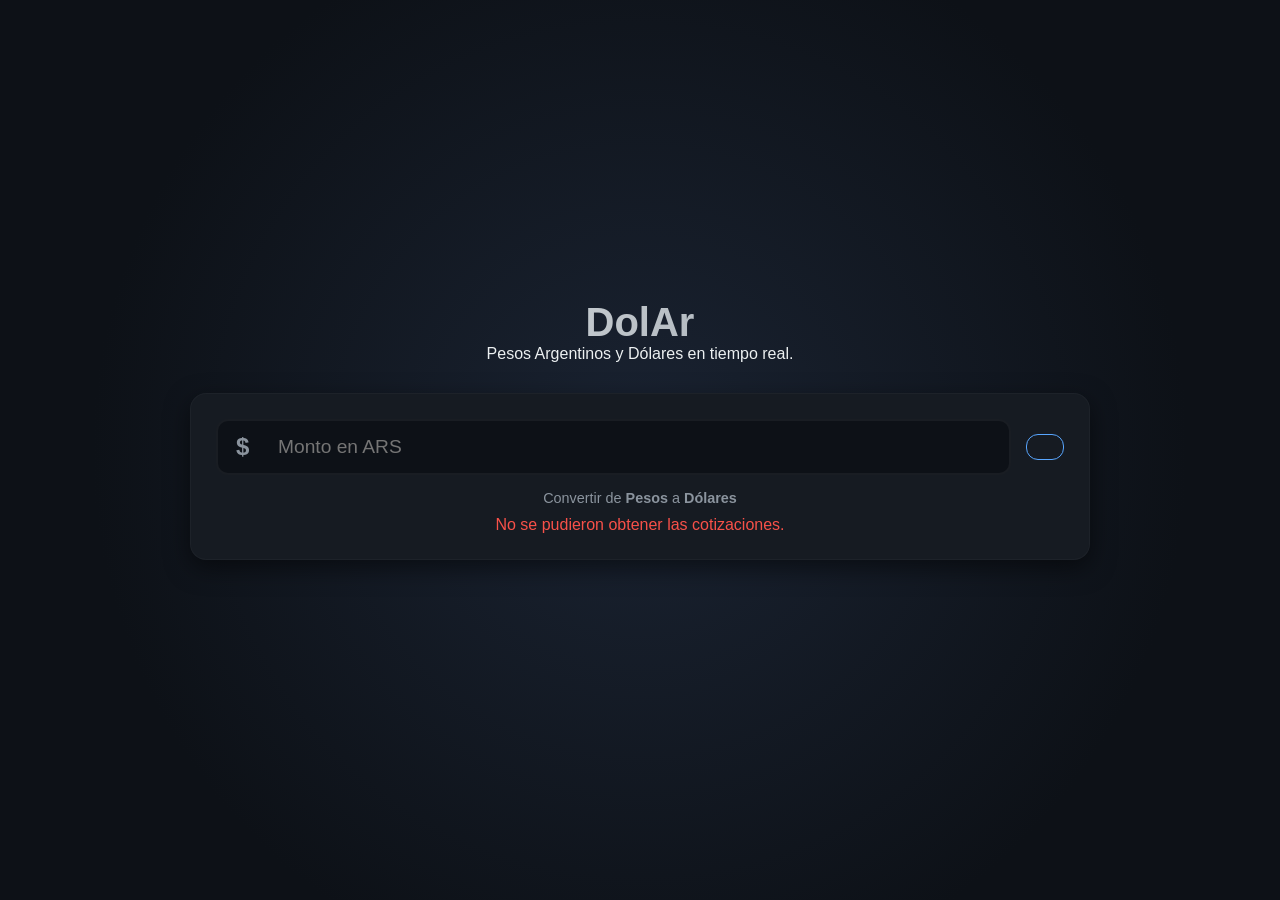
<file: dolar/index.html>
<!doctype html>
<html lang="es">
  <head>
    <meta charset="UTF-8" />
    <meta name="viewport" content="width=device-width, initial-scale=1.0" />
    <title>Conversor ARS/USD</title>
    <link rel="stylesheet" href="style.css" />
  </head>
  <body>
    <div class="background-overlay"></div>
    <div class="main-container">
      <header class="header">
        <h1>DolAr</h1>
        <p>Pesos Argentinos y Dólares en tiempo real.</p>
      </header>

      <div class="input-section card-dark">
        <div class="converter-controls">
          <div class="input-wrapper">
            <span id="currency-label" class="currency-symbol">$</span>
            <input
              type="number"
              id="mainInput"
              placeholder="Monto en ARS"
              autocomplete="off"
            />
          </div>
          <button
            id="switchBtn"
            class="switch-button"
            title="Cambiar dirección"
          ></button>
        </div>
        <p id="direction-text">Convertir de <b>Pesos</b> a <b>Dólares</b></p>
        <p id="error-message" class="error-hidden"></p>
      </div>

      <div id="loading-state" class="loading-container">
        <div class="spinner"></div>
        <p>Consultando API...</p>
      </div>

      <div id="rates-container" class="results-grid hidden"></div>
    </div>
    <script src="script.js"></script>
  </body>
</html>
</file>
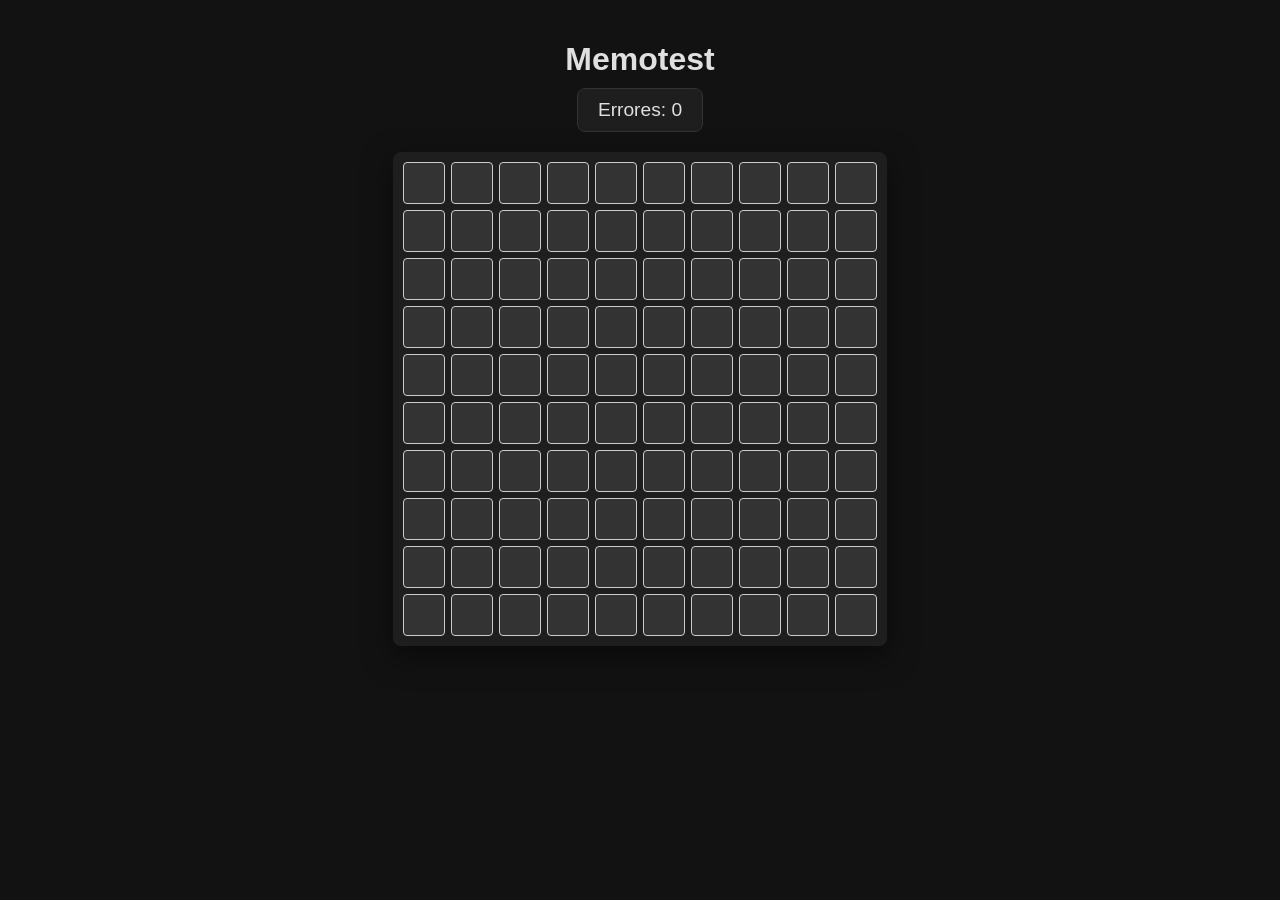
<file: memotest/index.html>
<!doctype html>
<html lang="es">
  <head>
    <meta charset="UTF-8" />
    <meta name="viewport" content="width=device-width, initial-scale=1.0" />
    <title>Document</title>
    <link rel="stylesheet" href="style.css" />
  </head>
  <body>
    <h1>Memotest</h1>

    <div class="stats">
      <span id="attempts">Errores: 0</span>
    </div>

    <div id="board"></div>

    <div id="message"></div>

    <script src="script.js"></script>
  </body>
</html>
</file>
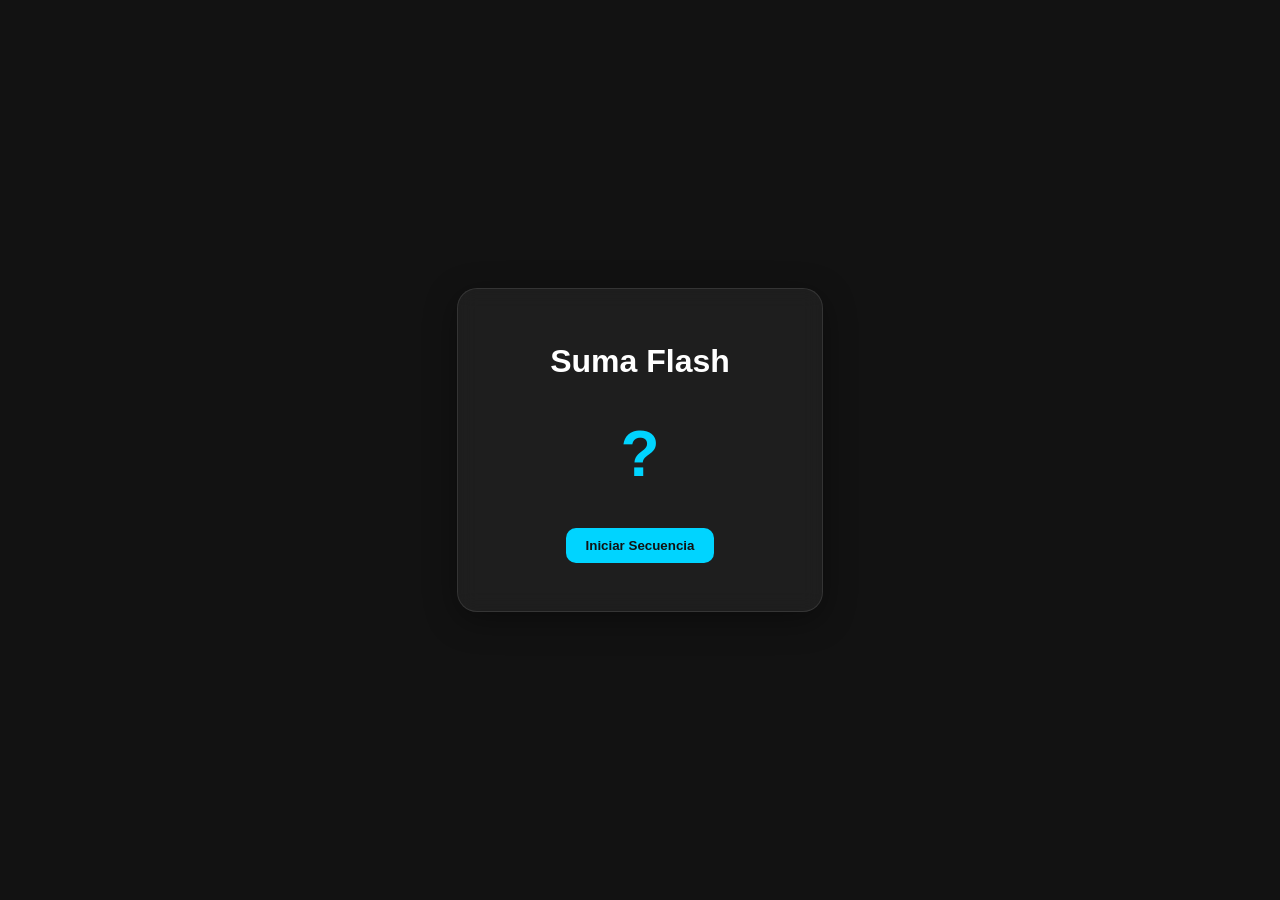
<file: TP1-SUMA/index.html>
<!DOCTYPE html>
<html lang="es">
<head>
    <meta charset="UTF-8">
    <title>Desafío de Suma</title>
    <link rel="stylesheet" href="style.css">
</head>
<body>
    <div class="container">
        <h1>Suma Flash</h1>
        <div id="display" class="number-box">?</div>
        
        <button id="start-btn">Iniciar Secuencia</button>

        <div id="answer-section" class="hidden">
            <input type="number" id="user-sum" placeholder="Total de la suma...">
            <button id="check-btn">Verificar</button>
        </div>

        <p id="message"></p>
    </div>
    <script src="script.js"></script>
</body>
</html>
</file>
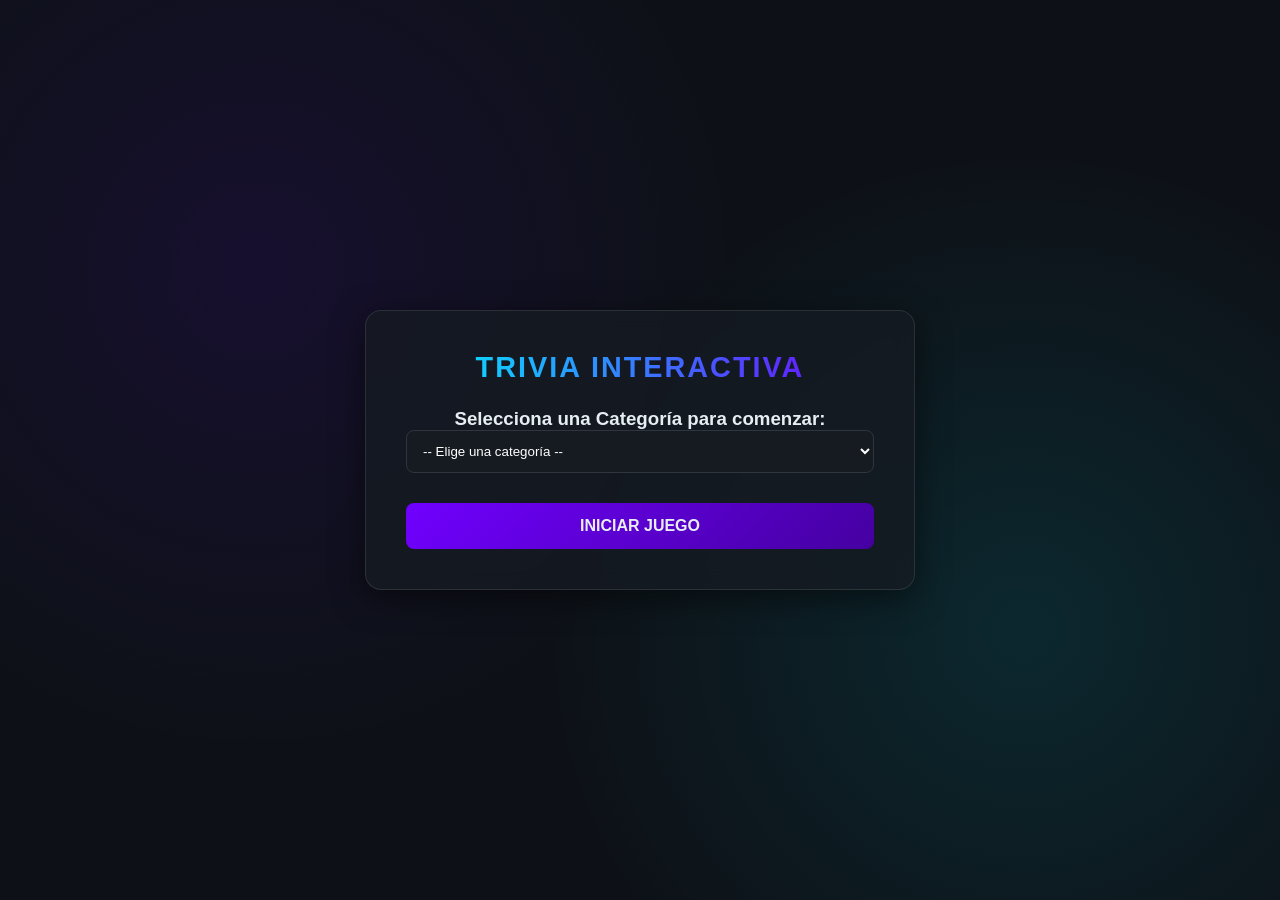
<file: trivia/index.html>
<!DOCTYPE html>
<html lang="es">
<head>
    <meta charset="UTF-8">
    <meta name="viewport" content="width=device-width, initial-scale=1.0">
    <title>Trivia App</title>
    <link rel="stylesheet" href="style.css">
</head>
<body>
    <div id="app-container">
        <h1>Trivia Interactiva</h1>
        
        <div id="setup-screen">
            <h3>Selecciona una Categoría para comenzar:</h3>
            <select id="category-select">
                <option value="">-- Elige una categoría --</option>
            </select>
            <button id="start-btn">Iniciar Juego</button>
        </div>

        <div id="game-screen" class="hidden">
            <div id="info-header">
                <span id="progress">Pregunta 1 de 5</span>
                <span id="timer">Tiempo: 5s</span>
            </div>
            <h2 id="question-text"></h2>
            <div id="options-container"></div>
        </div>

        <div id="result-screen" class="hidden">
            <h2>Resultado Final</h2>
            <div id="score-summary"></div>
            <button id="restart-btn">Reiniciar Juego</button>
        </div>
    </div>
    <script src="script.js"></script>
</body>
</html>
</file>
<file: dolar/style.css>
:root {
  --bg-color: #0d1117;
  --card-bg: #161b22;
  --text-primary: #ecf0f1;
  --text-secondary: #8b949e;
  --accent: #238636;
  --color-oficial: #58a6ff;
  --color-blue: #bc8cff;
  --color-mep: #f78166;
  --error: #f85149;
  --shadow-card: 0 8px 24px rgba(0, 0, 0, 0.5);
  --border-radius: 16px;
  --transition: all 0.3s cubic-bezier(0.25, 0.8, 0.25, 1);
}

* {
  box-sizing: border-box;
  margin: 0;
  padding: 0;
}

body {
  font-family: "Poppins", sans-serif;
  background-color: var(--bg-color);
  color: var(--text-primary);
  display: flex;
  justify-content: center;
  align-items: center;
  min-height: 100vh;
  padding: 20px;
  overflow-x: hidden;
}

.background-overlay {
  position: fixed;
  top: 0;
  left: 0;
  width: 100%;
  height: 100%;
  background: radial-gradient(circle at center, #1a2332 0%, #0d1117 70%);
  z-index: -1;
}

.main-container {
  width: 100%;
  max-width: 900px;
  z-index: 1;
}

.header {
  text-align: center;
  margin-bottom: 30px;
}

.header h1 {
  font-size: 2.5rem;
  background: linear-gradient(120deg, #ecf0f1, var(--text-secondary));
  background-clip: text;
  -webkit-text-fill-color: transparent;
}

.input-section {
  position: sticky;
  top: 20px;
  margin-bottom: 40px;
  z-index: 10;
  background: rgba(22, 27, 34, 0.8);
  backdrop-filter: blur(10px);
  border: 1px solid rgba(255, 255, 255, 0.05);
  padding: 25px;
  border-radius: var(--border-radius);
  box-shadow: var(--shadow-card);
}

.converter-controls {
  display: flex;
  align-items: center;
  gap: 15px;
}

.input-wrapper {
  position: relative;
  flex-grow: 1;
}

.currency-symbol {
  position: absolute;
  left: 20px;
  top: 50%;
  transform: translateY(-50%);
  font-size: 1.5rem;
  color: var(--text-secondary);
  font-weight: 600;
}

input {
  width: 100%;
  padding: 15px 20px 15px 60px;
  font-size: 1.2rem;
  background: #0d1117;
  border: 2px solid rgba(255, 255, 255, 0.05);
  border-radius: 12px;
  color: var(--text-primary);
  transition: var(--transition);
}

input:focus {
  outline: none;
  border-color: var(--color-oficial);
  box-shadow: 0 0 15px rgba(88, 166, 255, 0.3);
}

.switch-button {
  background: var(--card-bg);
  border: 1px solid var(--color-oficial);
  color: var(--color-oficial);
  padding: 12px 18px;
  border-radius: 12px;
  cursor: pointer;
  font-size: 1.4rem;
  transition: var(--transition);
}

.switch-button:hover {
  background: var(--color-oficial);
  color: white;
  transform: rotate(180deg);
}

#direction-text {
  margin-top: 15px;
  font-size: 0.9rem;
  color: var(--text-secondary);
  text-align: center;
}

.loading-container {
  text-align: center;
  padding: 40px;
}

.spinner {
  border: 4px solid rgba(255, 255, 255, 0.1);
  border-left-color: var(--color-oficial);
  border-radius: 50%;
  width: 40px;
  height: 40px;
  animation: spin 1s linear infinite;
  margin: 0 auto 15px;
}

@keyframes spin {
  to {
    transform: rotate(360deg);
  }
}

.results-grid {
  display: grid;
  grid-template-columns: repeat(auto-fit, minmax(250px, 1fr));
  gap: 25px;
}

.card-dark {
  background-color: var(--card-bg);
  border-radius: var(--border-radius);
  padding: 25px;
  box-shadow: var(--shadow-card);
  border: 1px solid rgba(255, 255, 255, 0.03);
}

.card-rate {
  opacity: 0;
  transform: translateY(20px);
}

.fade-in-up {
  animation: fadeInUp 0.6s cubic-bezier(0.23, 1, 0.32, 1) forwards;
}

@keyframes fadeInUp {
  to {
    transform: translateY(0);
    opacity: 1;
  }
}

.card-header {
  display: flex;
  justify-content: space-between;
  align-items: center;
  margin-bottom: 20px;
}

.card-tag {
  padding: 4px 10px;
  border-radius: 20px;
  font-size: 0.7rem;
  font-weight: 600;
  background: rgba(255, 255, 255, 0.05);
}

.api-prices {
  margin-bottom: 20px;
  border-bottom: 1px solid rgba(255, 255, 255, 0.05);
  padding-bottom: 15px;
}

.price-item {
  display: flex;
  justify-content: space-between;
  margin-bottom: 8px;
  font-size: 0.9rem;
  color: var(--text-secondary);
}

.price-item strong {
  color: var(--text-primary);
}

.calc-title {
  font-size: 0.75rem;
  color: var(--text-secondary);
  margin-bottom: 12px;
  text-transform: uppercase;
  letter-spacing: 1px;
}

.calc-amount {
  font-size: 1.4rem;
  font-weight: 600;
  display: block;
  margin-top: 5px;
}

.oficial {
  border-top: 4px solid var(--color-oficial);
}
.blue {
  border-top: 4px solid var(--color-blue);
}
.mep {
  border-top: 4px solid var(--color-mep);
}

.oficial .calc-amount {
  color: var(--color-oficial);
}
.blue .calc-amount {
  color: var(--color-blue);
}
.mep .calc-amount {
  color: var(--color-mep);
}

.error-visible {
  color: var(--error);
  text-align: center;
  margin-top: 10px;
}
.error-hidden {
  display: none;
}
.hidden {
  display: none !important;
}
</file>
<file: memotest/style.css>
:root {
  --bg-color: #121212;
  --card-back: #2c2c2c;
  --card-front: #ffffff;
  --accent-color: #2ecc71;
  --error-color: #e74c3c;
  --text-color: #e0e0e0;
}

body {
  background-color: var(--bg-color);
  color: var(--text-color);
  font-family: "Segoe UI", Tahoma, Geneva, Verdana, sans-serif;
  display: flex;
  flex-direction: column;
  align-items: center;
  margin: 0;
  padding: 20px;
}

h1 {
  margin-bottom: 10px;
}

.stats {
  font-size: 1.2rem;
  margin-bottom: 20px;
  background: #1e1e1e;
  padding: 10px 20px;
  border-radius: 8px;
  border: 1px solid #333;
}

#board {
  display: grid;
  grid-template-columns: repeat(10, 1fr);
  gap: 6px;
  background: #1e1e1e;
  padding: 10px;
  border-radius: 8px;
  box-shadow: 0 10px 30px rgba(0, 0, 0, 0.5);
}

.card {
  width: 45px;
  height: 45px;
  background-color: var(--card-back);
  border-radius: 4px;
  display: flex;
  align-items: center;
  justify-content: center;
  font-size: 22px;
  cursor: pointer;
  user-select: none;
  transition:
    transform 0.2s,
    background-color 0.2s;
  color: transparent;
}

.card:hover {
  background-color: #3d3d3d;
  transform: scale(1.05);
}

.card.flipped {
  background-color: var(--card-front);
  color: black;
  transform: rotateY(180deg);
  cursor: default;
}

.card.matched {
  background-color: var(--accent-color) !important;
  color: white !important;
  cursor: default;
  visibility: visible;
}

#message {
  margin-top: 20px;
  font-weight: bold;
  font-size: 1.5rem;
  color: var(--accent-color);
  height: 30px;
}

@media (max-width: 600px) {
  .card {
    width: 32px;
    height: 32px;
    font-size: 16px;
  }
  #board {
    gap: 3px;
  }
}
</file>
<file: TP1-SUMA/style.css>
body {
    background: #121212;
    color: white;
    font-family: 'Segoe UI', Tahoma, Geneva, Verdana, sans-serif;
    display: flex;
    justify-content: center;
    align-items: center;
    height: 100vh;
    margin: 0;
}

.container {
    background: rgba(255, 255, 255, 0.05);
    backdrop-filter: blur(10px);
    padding: 2rem;
    border-radius: 20px;
    text-align: center;
    border: 1px solid rgba(255, 255, 255, 0.1);
    box-shadow: 0 8px 32px 0 rgba(0, 0, 0, 0.37);
    width: 300px;
}

.number-box {
    font-size: 4rem;
    font-weight: bold;
    margin: 1.5rem 0;
    color: #00d4ff;
    min-height: 100px;
    display: flex;
    justify-content: center;
    align-items: center;
}

button {
    background: #00d4ff;
    border: none;
    padding: 10px 20px;
    border-radius: 10px;
    color: #121212;
    font-weight: bold;
    cursor: pointer;
    transition: 0.3s;
}

button:hover {
    background: #0099cc;
    transform: scale(1.05);
}

.hidden { display: none; }

input {
    background: rgba(255, 255, 255, 0.1);
    border: 1px solid #00d4ff;
    padding: 10px;
    color: white;
    border-radius: 10px;
    margin-bottom: 10px;
    width: 80%;
}

#message { margin-top: 15px; font-weight: bold; }
</file>
<file: trivia/style.css>
:root {
   
    --bg-color: #0d1117;
    --card-bg: rgba(22, 27, 34, 0.8);
    --primary-cyan: #00f2ff;
    --primary-purple: #7000ff;
    --text-main: #e6edf3;
    --text-dim: #8b949e;
    --success: #238636;
    --error: #da3633;
    --transition: all 0.3s ease;
}

* {
    box-sizing: border-box;
    margin: 0;
    padding: 0;
}

body {
    font-family: 'Segoe UI', Roboto, Helvetica, Arial, sans-serif;
    background-color: var(--bg-color);
    background-image: 
        radial-gradient(circle at 20% 30%, rgba(112, 0, 255, 0.1) 0%, transparent 40%),
        radial-gradient(circle at 80% 70%, rgba(0, 242, 255, 0.1) 0%, transparent 40%);
    color: var(--text-main);
    display: flex;
    justify-content: center;
    align-items: center;
    min-height: 100vh;
}

#app-container {
    background: var(--card-bg);
    backdrop-filter: blur(10px);
    border: 1px solid rgba(255, 255, 255, 0.1);
    padding: 2.5rem;
    border-radius: 16px;
    box-shadow: 0 8px 32px rgba(0, 0, 0, 0.5);
    width: 95%;
    max-width: 550px;
    text-align: center;
}

h1 {
    font-size: 1.8rem;
    margin-bottom: 1.5rem;
    background: linear-gradient(90deg, var(--primary-cyan), var(--primary-purple));
    -webkit-background-clip: text;
    -webkit-text-fill-color: transparent;
    text-transform: uppercase;
    letter-spacing: 2px;
}

.hidden { display: none; }

#info-header {
    display: flex;
    justify-content: space-between;
    margin-bottom: 2rem;
    font-size: 0.9rem;
    color: var(--text-dim);
    border-bottom: 1px solid rgba(255, 255, 255, 0.1);
    padding-bottom: 10px;
}

#timer {
    color: var(--primary-cyan);
    font-family: monospace;
    font-size: 1.1rem;
}

#question-text {
    margin-bottom: 2rem;
    line-height: 1.4;
    font-weight: 500;
}

#options-container {
    display: flex;
    flex-direction: column;
    gap: 12px;
}

button {
    background: rgba(255, 255, 255, 0.05);
    color: var(--text-main);
    border: 1px solid rgba(255, 255, 255, 0.1);
    padding: 14px 20px;
    border-radius: 8px;
    font-size: 1rem;
    cursor: pointer;
    transition: var(--transition);
    text-align: left;
}

button:hover:not(:disabled) {
    background: rgba(255, 255, 255, 0.1);
    border-color: var(--primary-cyan);
    transform: translateY(-2px);
    box-shadow: 0 4px 12px rgba(0, 242, 255, 0.2);
}

button:disabled {
    cursor: not-allowed;
}

.correct {
    background-color: var(--success) !important;
    border-color: #3fb950 !important;
    color: white;
}

.incorrect {
    background-color: var(--error) !important;
    border-color: #f85149 !important;
    color: white;
}

select {
    width: 100%;
    padding: 12px;
    background: #161b22;
    color: white;
    border: 1px solid #30363d;
    border-radius: 8px;
    margin-bottom: 20px;
    outline: none;
}

#start-btn, #restart-btn {
    width: 100%;
    background: linear-gradient(135deg, var(--primary-purple), #4500a0);
    border: none;
    font-weight: bold;
    text-align: center;
    text-transform: uppercase;
    margin-top: 10px;
}

#start-btn:hover, #restart-btn:hover {
    filter: brightness(1.2);
    box-shadow: 0 0 20px rgba(112, 0, 255, 0.4);
}

#score-summary p {
    margin: 15px 0;
    font-size: 1.1rem;
    display: flex;
    justify-content: space-between;
    padding: 10px;
    background: rgba(0, 0, 0, 0.2);
    border-radius: 6px;
}
</file>
